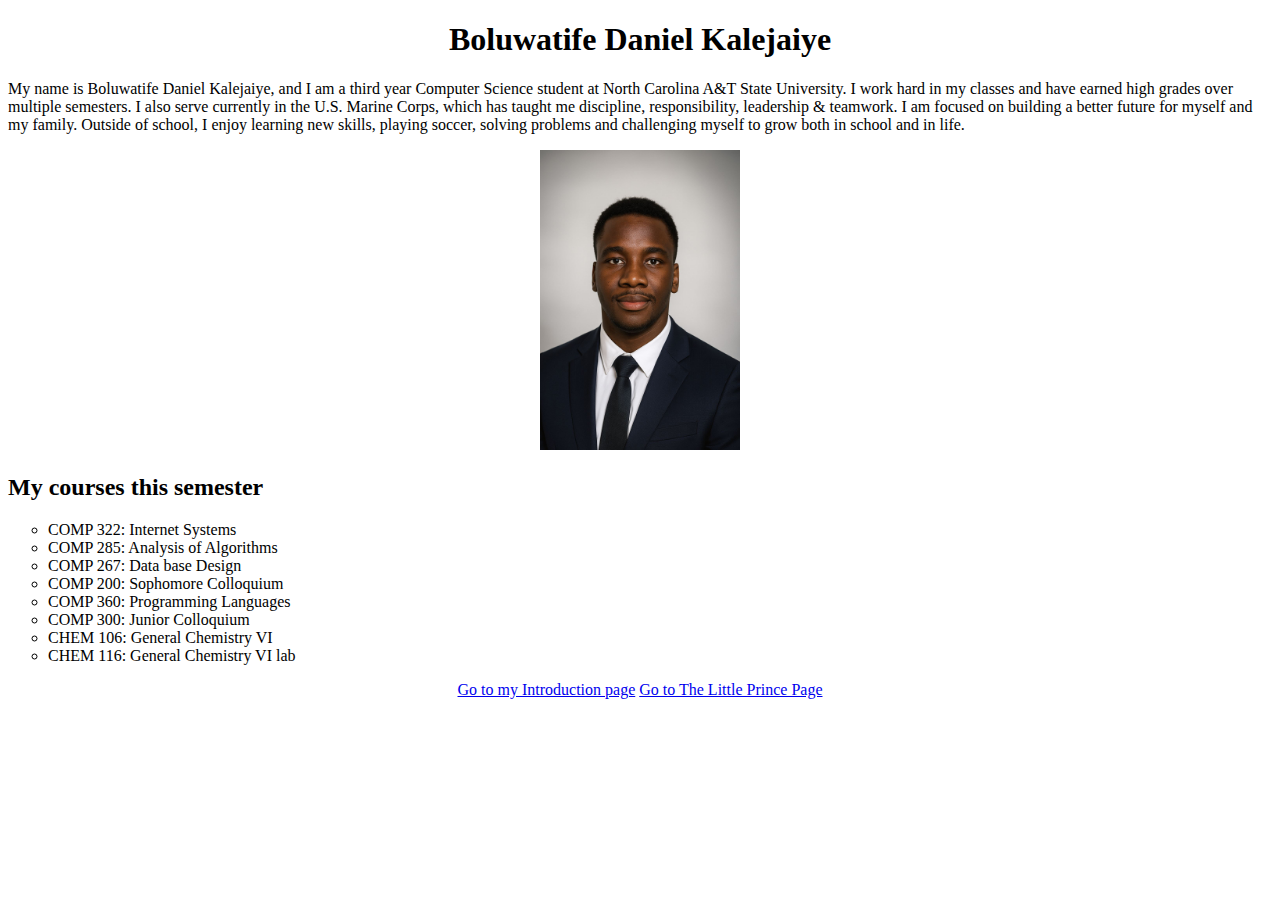
<file: index.html>
<!DOCTYPE html>
<html lang="en">
<head>
    <meta charset="UTF-8">
    <meta name="viewport" content="width=device-width, initial-scale=1.0">
    <title>Document</title>
</head>


<body>
    <h1 style= "text-align: center;"> Boluwatife Daniel Kalejaiye</h1>
    <p> My name is Boluwatife Daniel Kalejaiye, and I am a third year Computer Science student at North Carolina A&T State University. 
        I work hard in my classes and have earned high grades over multiple semesters. 
        I also serve currently in the U.S. Marine Corps, which has taught me discipline, responsibility, leadership & teamwork.
        I am focused on building a better future for myself and my family. 
        Outside of school, I enjoy learning new skills, playing soccer, solving problems 
        and challenging myself to grow both in school and in life. 

    </p>
    
    <p align="center"> 
        <img src="a1/img/img1.jpg" alt="Picture of me" style="width: 200px;"> 
    </p>
    <h2> My courses this semester</h2>
    <ul style="list-style-type: circle;">
        <li>COMP 322: Internet Systems</li>
        <li>COMP 285: Analysis of Algorithms</li>
        <li>COMP 267: Data base Design</li>
        <li>COMP 200: Sophomore Colloquium</li>
        <li>COMP 360: Programming Languages</li>
        <li>COMP 300: Junior Colloquium</li>
        <li>CHEM 106: General Chemistry VI</li>
        <li>CHEM 116: General Chemistry VI lab</li>
    </ul>

    <p align="center">
        <a href="a1/introduction.html" target="_blank">Go to my Introduction page</a>
        <a href="little_prince.html" target="_blank">Go to The Little Prince Page</a>
    </p>
</body>
</html>
</file>
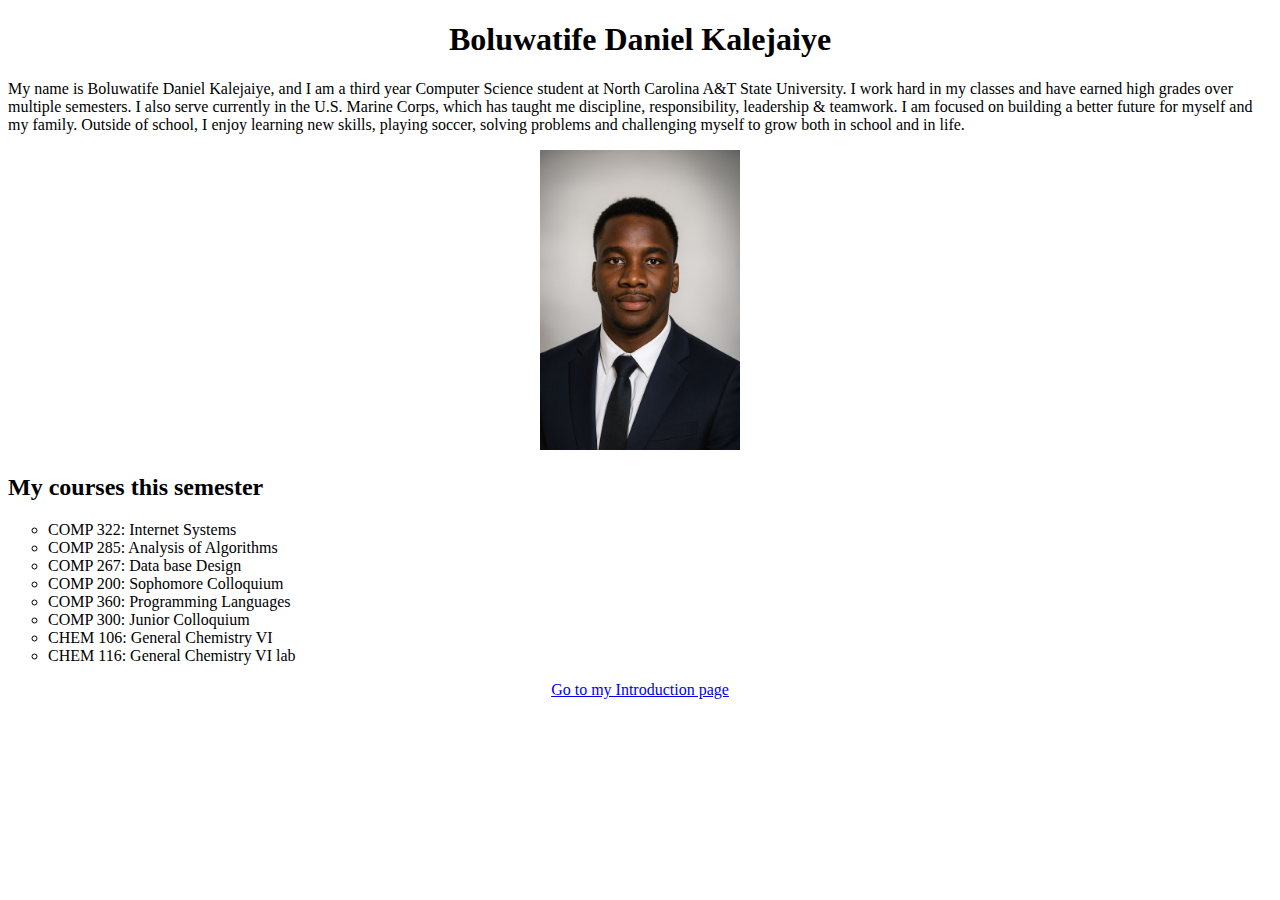
<file: a1/index.html>
<!DOCTYPE html>
<html lang="en">
<head>
    <meta charset="UTF-8">
    <meta name="viewport" content="width=device-width, initial-scale=1.0">
    <title>Document</title>
</head>


<body>
    <h1 style= "text-align: center;"> Boluwatife Daniel Kalejaiye</h1>
    <p> My name is Boluwatife Daniel Kalejaiye, and I am a third year Computer Science student at North Carolina A&T State University. 
        I work hard in my classes and have earned high grades over multiple semesters. 
        I also serve currently in the U.S. Marine Corps, which has taught me discipline, responsibility, leadership & teamwork.
        I am focused on building a better future for myself and my family. 
        Outside of school, I enjoy learning new skills, playing soccer, solving problems 
        and challenging myself to grow both in school and in life. 

    </p>
    
    <p align="center"> 
        <img src="img/img1.jpg" alt="Picture of me" style="width: 200px;"> 
    </p>
    <h2> My courses this semester</h2>
    <ul style="list-style-type: circle;">
        <li>COMP 322: Internet Systems</li>
        <li>COMP 285: Analysis of Algorithms</li>
        <li>COMP 267: Data base Design</li>
        <li>COMP 200: Sophomore Colloquium</li>
        <li>COMP 360: Programming Languages</li>
        <li>COMP 300: Junior Colloquium</li>
        <li>CHEM 106: General Chemistry VI</li>
        <li>CHEM 116: General Chemistry VI lab</li>
    </ul>

    <p align="center">
        <a href="introduction.html" target="_blank">Go to my Introduction page</a>
    </p>
</body>
</html>
</file>
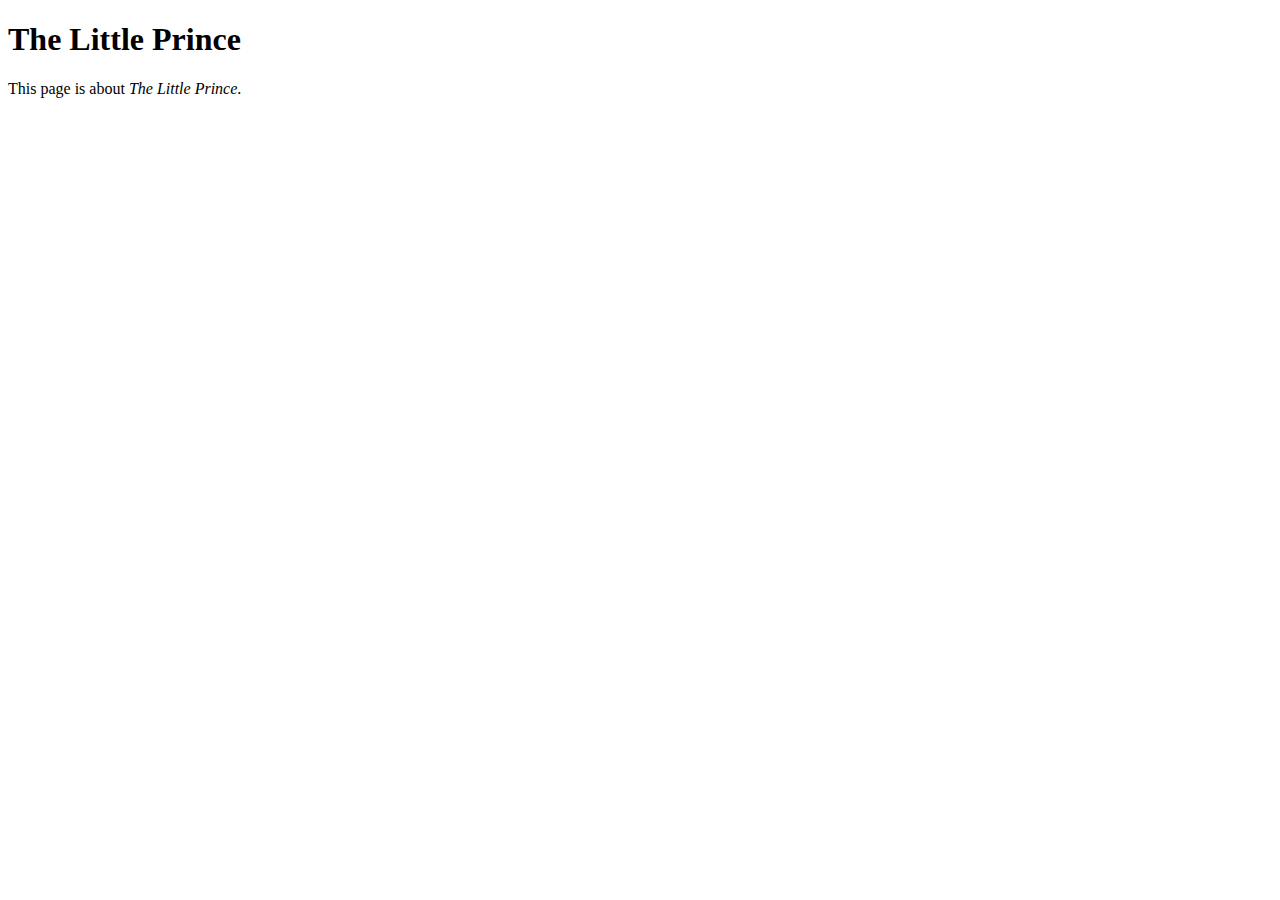
<file: little_prince.html>
<!DOCTYPE html>
<html lang="en">
<head>
  <meta charset="UTF-8">
  <title>The Little Prince</title>
</head>
<body>
  <h1>The Little Prince</h1>
  <p>This page is about <em>The Little Prince</em>.</p>
</body>
</html>
</file>
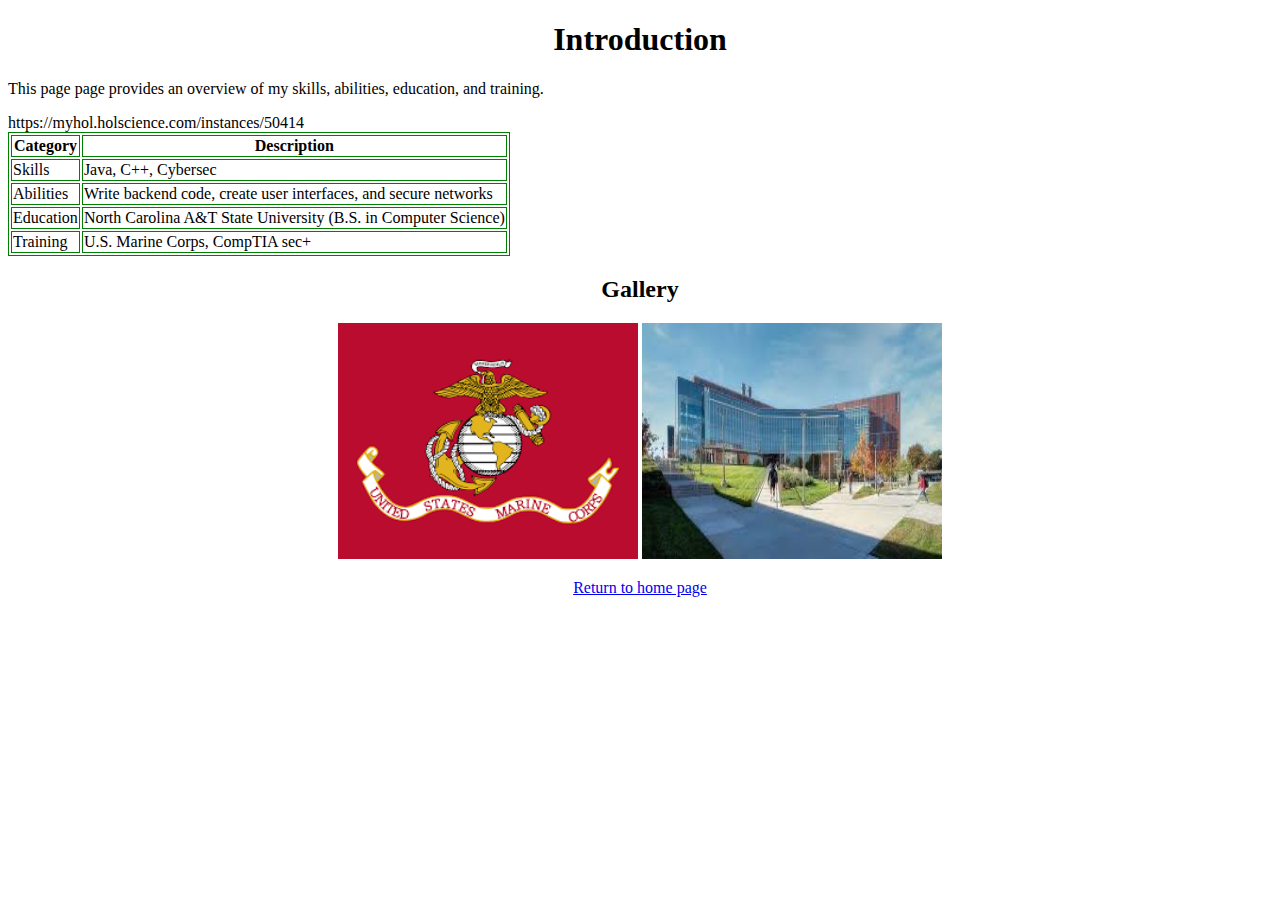
<file: a1/introduction.html>
<!DOCTYPE html>
<html lang="en">
<head>
    <meta charset="UTF-8">
    <meta name="viewport" content="width=device-width, initial-scale=1.0">
    <title>Documents</title>
</head>
<body>
    <h1 style="text-align: center;">Introduction</h1>
    <p>
        This page page provides an overview of my skills, abilities, education, and training.
    </p>

    <table border="1" bordercolor="green">
https://myhol.holscience.com/instances/50414        <tr>
            <th>Category</th>
            <th>Description</th>
        </tr>
        <tr>
            <td>Skills</td>
            <td>Java, C++, Cybersec</td>
        </tr>
        <tr>
            <td>Abilities</td>
            <td>Write backend code, create user interfaces, and secure networks</td>
        </tr>
        <tr>
            <td>Education</td>
            <td>North Carolina A&T State University (B.S. in Computer Science)</td>
        </tr>
        <tr>
            <td>Training</td>
            <td>U.S. Marine Corps, CompTIA sec+</td>
        </tr>
    </table>

    <h2 style="text-align: center;">Gallery</h2>

    <p align="center">
        <img src="img/img2.jpg" alt="U.S. Marine Corps" style="width: 300px;">
        <img src="img/img3.jpg" alt="North Carolina A&T campus" style="width: 300px; height: 236px;">
    </p>


    <p align="center">
        <a href="index.html">Return to home page</a>
    </p>

</body>

</html>
</file>
